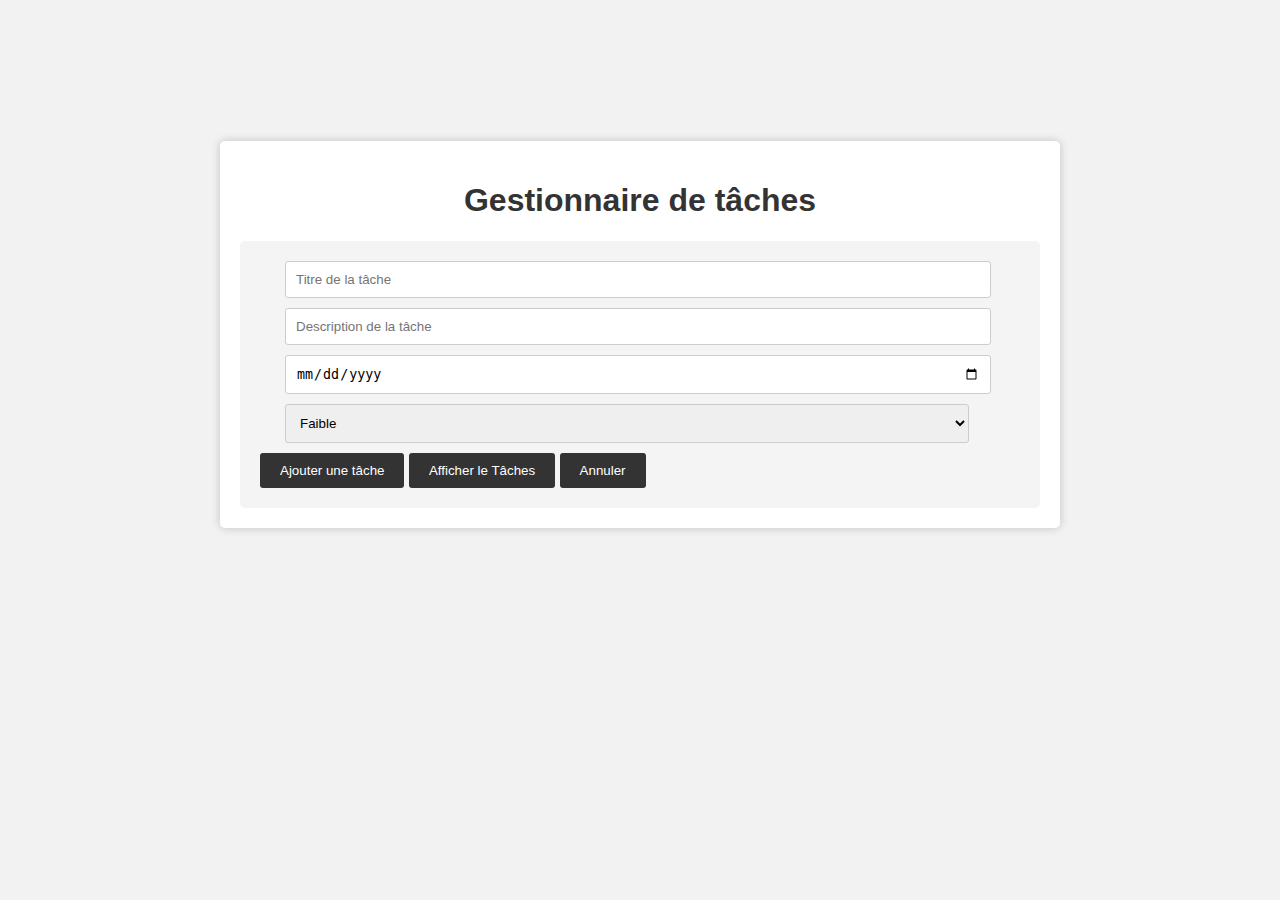
<file: exo2/index.html>
<!DOCTYPE html>
<html lang="fr">
<head>
    <meta charset="UTF-8">
    <meta name="viewport" content="width=device-width, initial-scale=1.0">
    <title>Gestionnaire de tâches</title>
    <link rel="stylesheet" href="style.css">
</head>
<body>
    <div class="container">
        <h1>Gestionnaire de tâches</h1>
        <div class="task-form">
            <input type="text" id="task-title" placeholder="Titre de la tâche">
            <input type="text" id="task-description" placeholder="Description de la tâche">
            <input type="date" id="task-deadline">
            <select id="task-priority">
                <option value="faible">Faible</option>
                <option value="moyenne">Moyenne</option>
                <option value="forte">Forte</option>
            </select>
            <button id="add-task" onclick="addTask()">Ajouter une tâche</button>
            <button id="add-task" onclick="afficherListeTaches()">Afficher le Tâches</button>
            <button id="clear-Inputs" onclick="clearInputs()">Annuler</button>

        </div>
    </div>

    <script src="javascript.js"></script>
</body>
</html>
</file>
<file: exo2/style.css>
/* Style pour le corps de la page */
body {
    font-family: Arial, sans-serif;
    margin: 11%;
    padding: 0;
    background-color: #f2f2f2;
}

/* Style pour le conteneur principal */
.container {
    max-width: 800px;
    margin: 0 auto;
    padding: 20px;
    background-color: white;
    border-radius: 5px;
    box-shadow: 0 0 10px rgba(0, 0, 0, 0.2);
}

/* Style pour l'en-tête */
h1 {
    text-align: center;
    color: #333;
}

/* Styles pour le formulaire */
.task-form {
    margin-top: 20px;
    padding: 20px;
    background-color: #f4f4f4;
    border-radius: 5px;
}

/* Style pour les champs de saisie */
input, select {
    margin-left: 25px;
    margin-right: 25px;
    width: 90%;
    padding: 10px;
    margin-bottom: 10px;
    border: 1px solid #ccc;
    border-radius: 3px;
}

/* Style pour le bouton */
button {
    background-color: #333;
    color: white;
    border: none;
    padding: 10px 20px;
    cursor: pointer;
    border-radius: 3px;
}

button:hover {
    background-color: #555;
}

/* Styles pour la liste des tâches (à ajouter plus tard dans le CSS) */
.task {
    background-color: #f9f9f9;
    border: 1px solid #ccc;
    padding: 10px;
    margin-bottom: 10px;
    border-radius: 3px;
}

/* Autres styles spécifiques à votre application (à ajouter selon vos besoins) */
</file>
